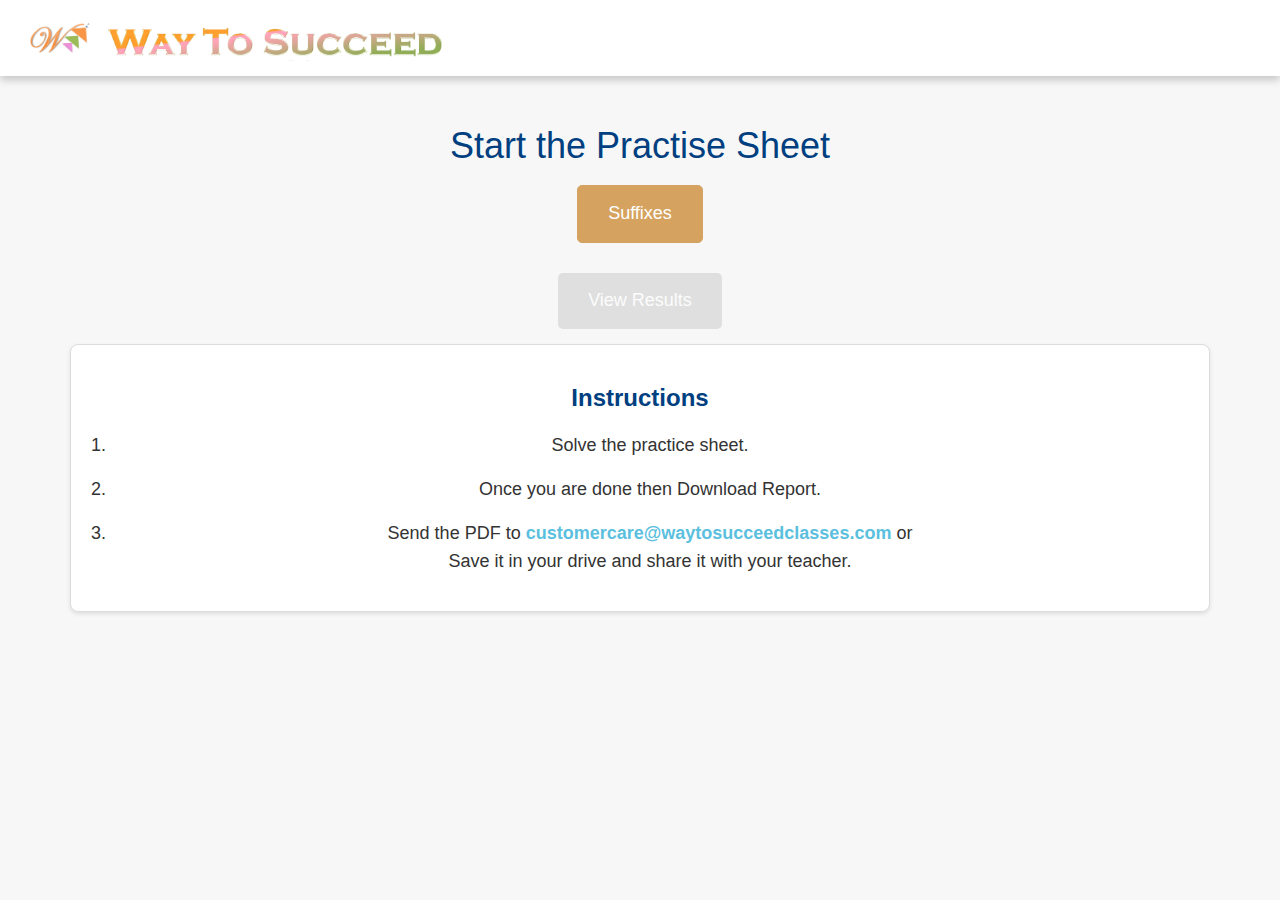
<file: index.html>
<!DOCTYPE html>
<html lang="en">
  <head>
    <meta charset="UTF-8" />
    <meta name="viewport" content="width=device-width, initial-scale=1.0" />
    <title>Topics</title>
    <link
      rel="stylesheet"
      href="https://maxcdn.bootstrapcdn.com/bootstrap/3.4.0/css/bootstrap.min.css"
    />
    <script src="https://ajax.googleapis.com/ajax/libs/jquery/3.4.1/jquery.min.js"></script>
    <script src="https://maxcdn.bootstrapcdn.com/bootstrap/3.4.0/js/bootstrap.min.js"></script>
    <link rel="stylesheet" href="styles.css" />
    <style>
      /* Custom styles for a better layout and larger buttons */
      body {
        background-color: #f7f7f7;
        font-family: Arial, sans-serif;
      }


      .container {
        margin-top: 30px;
      }

      h1 {
        /* margin-bottom: 30px; */
        color: #004080; /* Dark Blue */
      }

      #buttonContainer {
        display: flex;
        flex-wrap: wrap;
        justify-content: center;
      }

      .btn-large {
        font-size: 18px;
        padding: 15px 30px;
        margin: 10px;
        border-radius: 5px;
        transition: background-color 0.3s, color 0.3s;
      }

      .btn-large:hover {
        background-color: #003366; /* Darker Blue */
        color: white;
      }

      .btn.disabled-btn {
        background-color: #d3d3d3; /* Light Gray */
        border-color: #d3d3d3;
        color: #a9a9a9; /* Dark Gray */
        cursor: not-allowed;
      }

      .btn-view-results {
        font-size: 18px;
        padding: 15px 30px;
        margin-top: 20px;
        border-radius: 5px;
        transition: background-color 0.3s, color 0.3s;
        background-color: #5bc0de; /* Bootstrap's info color */
        color: white;
        border: none;
      }

      .btn-view-results:hover {
        background-color: #31b0d5; /* Darker Bootstrap info color */
      }

      .btn-view-results:disabled {
        background-color: #d3d3d3;
        color: #a9a9a9;
        cursor: not-allowed;
      }

      .instructions-container {
        /* margin-top: 40px; */
        padding: 20px;
        background-color: #ffffff; /* White background for contrast */
        border: 1px solid #ddd; /* Light border for definition */
        border-radius: 8px; /* Rounded corners for a softer look */
        box-shadow: 0 2px 4px rgba(0, 0, 0, 0.1); /* Subtle shadow for depth */
      }

      .instructions-heading {
        color: #004080; /* Dark Blue */
        margin-bottom: 20px;
        font-size: 24px; /* Larger font size for heading */
        font-weight: bold; /* Bold text for emphasis */
      }

      .instructions-list {
        font-size: 18px;
        line-height: 1.6;
        list-style-type: decimal;
        padding-left: 20px; /* Add space for list markers */
      }

      .instructions-list li {
        margin-bottom: 15px; /* Space between list items */
      }

      .instructions-email {
        color: #5bc0de; /* Bootstrap's info color */
        text-decoration: none;
        font-weight: bold; /* Bold text for email */
      }

      .instructions-email:hover {
        color: #31b0d5; /* Darker Bootstrap info color */
        text-decoration: underline;
      }
    </style>
    <script>
      const uniqueKey = 6_19;
      const data = JSON.parse(localStorage.getItem(uniqueKey)) || {};
      console.log(data, "dataindex");

      document.addEventListener("DOMContentLoaded", function () {
        fetch("questions.json")
          .then((response) => response.json())
          .then((data) => {
            populateButtons(data.topics);
            updateViewResultsButton(data.topics);
          })
          .catch((error) =>
            console.error("Error loading the JSON file:", error)
          );
      });

      function populateButtons(topics) {
        const buttonContainer = document.getElementById("buttonContainer");
        buttonContainer.innerHTML = ""; // Clear previous buttons
        console.log(topics, "topics");

        topics.forEach((topic) => {
          const button = document.createElement("button");
          button.className = "btn btn-primary btn-large";
          button.innerText = topic.heading;
          button.onclick = () => {
            window.location.href = `questions.html?topic=${encodeURIComponent(
              topic.heading
            )}`;
          };

          // const isCompleted = localStorage.getItem(uniqueKey) && JSON.parse(localStorage.getItem(uniqueKey))[topic.heading + '_completed'];

          // // Check if the topic has been completed and disable the button if necessary
          // if (localStorage.getItem(topic.heading + '_completed')) {

          //   button.classList.add('disabled-btn');
          //   button.disabled = true;
          // }
          const isCompleted =
            localStorage.getItem(uniqueKey) &&
            JSON.parse(localStorage.getItem(uniqueKey))[
              topic.heading + "_completed"
            ];

          if (isCompleted) {
            button.classList.add("disabled-btn");
            button.disabled = true;
          }

          buttonContainer.appendChild(button);
        });
      }

      function updateViewResultsButton(topics) {
        const viewResultsButton = document.getElementById("viewResultsButton");
        const allCompleted = topics.every(topic => {
    const isCompleted = localStorage.getItem(uniqueKey) && JSON.parse(localStorage.getItem(uniqueKey))[topic.heading + '_completed'];
    return isCompleted;
  });

  console.log("all", allCompleted);

  if (allCompleted) {
    viewResultsButton.disabled = false;

  } else {
    viewResultsButton.disabled = true;
  }
      }
    </script>
  </head>
  <body>
    <header class="header">
      <img src="./assests/logo/Logo.png" alt="Logo" class="logo" />
      <img src="./assests/logo/header.png" alt="Header" class="header-image" />
    </header>
    <main class="container">
      <h1 class="text-center">Start the Practise Sheet</h1>
      <div id="buttonContainer" class="text-center"></div>
      <div class="text-center">
        <!-- <button id="viewResultsButton" class="btn btn-view-results" disabled>
        <a href="graph.html" style="color: white; text-decoration: none;">View Results</a>
      </button> -->
        <button id="viewResultsButton" class="btn btn-view-results" disabled>
          <a href="graph.html" style="color: white; text-decoration: none"
            >View Results</a
          >
        </button>

        <div class="instructions-container">
          <h2 class="text-center instructions-heading">Instructions</h2>
          <ol class="instructions-list">
            <li>Solve the practice sheet.</li>
            <li>Once you are done then Download Report.</li>
            <li>
              Send the PDF to
              <a
                href="mailto:customercare@waytosucceedclasses.com"
                class="instructions-email"
                >customercare@waytosucceedclasses.com</a
              >
              or <br>
              Save it in your drive and share it with your teacher.
            </li>
          </ol>
        </div>
      </div>
    </main>
  </body>
</html>
</file>
<file: styles.css>
/* General Styles */
body {
    font-family: Arial, sans-serif;
    background-color: #F5F5F5; /* Light gray for background */
    color: #333;
    margin: 0;
    padding: 0;
    font-size: 20px; /* Increased base font size */
  }
  
  .header {
    /* width: 100%; */
    box-shadow: 0 4px 8px rgba(0, 0, 0, 0.2);
    padding: 5px 30px;
    background-color: white; 
text-align: left;    
  
  }
  
  .logo {
    width: 5%; /* Slightly larger logo */
  }
  img{
    vertical-align: middle;
  }
  
  .header-image {
    width: 30%; 
    height: auto;
    margin-bottom: 10px;
  }
  
  #heading {
    margin-top: 25px;
    /* color: #D6B65B;  */
    font-size: 3rem; /* Larger heading font size */
    font-weight: 600;
  }
  .maindiv{
    display: flex;
    gap: 10px;
  }
  .quiz-container {
    margin-top: 40px; /* Increased spacing */
  }
  
  .numdiv {
    font-size: 2.5rem; 
    color: #7A9A5B;
    font-family: Georgia, serif;
  }
  
  .imgdiv img {
    /* margin-top: 30px;  */
  }
  
  #questiondiv {
    padding: 30px; 
    padding-bottom: 0;
    
    background-color: #8FD8D2; /* Dark Pastel Mint for background */
    border-radius: 10px; /* Slightly more rounded corners */
    box-shadow: 0 2px 5px rgba(0, 0, 0, 0.1);
    font-size: 1.8rem; /* Larger font size for questions */
  }
  
  .menu ul {
    list-style-type: none;
    padding: 0;
  }
  
  .menu li {
    margin-bottom: 20px; /* Increased spacing between options */
    /* font-size: 2rem;  */
    /* color: #D7A2A0; */
    input:hover{
        cursor: pointer;
    }
  }
  
  .btn {
    margin: 15px; /* Increased spacing around buttons */
    font-size: 1.7rem; /* Larger font size for buttons */
    background-color: #D5A35F; 
    border-color: #D5A35F; /* Matching border color for buttons */
    color: white;
  }
  
  .btn:hover {
    background-color: #BF6C6C; /* Dark Pastel Red for button hover effect */
    border-color: #BF6C6C; /* Matching border color on hover */
  }
  
  #result {
    margin-top: 20px; /* Increased spacing */
    font-size: 1.8rem; /* Larger font size for results */
    color: #6D8E8F; /* Dark Pastel Teal for result text */
  }
  
  .progress {
    height: 30px; /* Increased height for progress bar */
    margin-top: 20px; /* Increased spacing */
  }
  
  .progress-bar {
    transition: width 0.6s ease;
  }
  
  #picdiv {
    /* margin-top: 40px;  */
    padding: 30px; /* Increased padding */
    background-color: #B7A0D0; /* Dark Pastel Lavender for results and feedback section */
    border-radius: 10px; /* Slightly more rounded corners */
    text-align: center;
    color: #333; /* Darker color for text */
    box-shadow: 0 2px 5px rgba(0, 0, 0, 0.1);
    font-size: 1.8rem; /* Larger font size for results and feedback */
  }
  
  .smallbtn {
    margin: 15px; /* Increased spacing */
    font-size: 1.5rem; /* Larger font size for small buttons */
    background-color: #FFDE4D; 
    border-color: #6D8E8F; /* Matching border color for small buttons */
    color: black;
  }
  
  .smallbtn:hover {
    background-color:white; 
    border-color: black; 
    color: black
  }
  
  .highlighted-btn {
    background-color: yellow;
    color: black;
    color: #333;
    background-color: #fff;
    border-color: #ccc;
  }
  
  /* CSS for Answered Button */
.answered-btn {
    background-color: #4CAF50; /* Green background for answered button */
    color: white; /* White text color */
}


.next-btn-progress{
  font-size:x-large;
  background-color: #4CAF50; 
  border-color: black; /* Matching border color for buttons */
  color: white;
  font-weight: 700;
}

/* Increase the size of radio buttons */
input[type="radio"] {
  transform: scale(1.5); /* Adjust the scale value as needed */
  margin-right: 10px; /* Add some space between the radio button and the label */
}

/* Adjust the label to align with the larger radio button */
input[type="radio"] + label {
  font-size: 1.2rem; /* Adjust the font size as needed */
}
</file>
